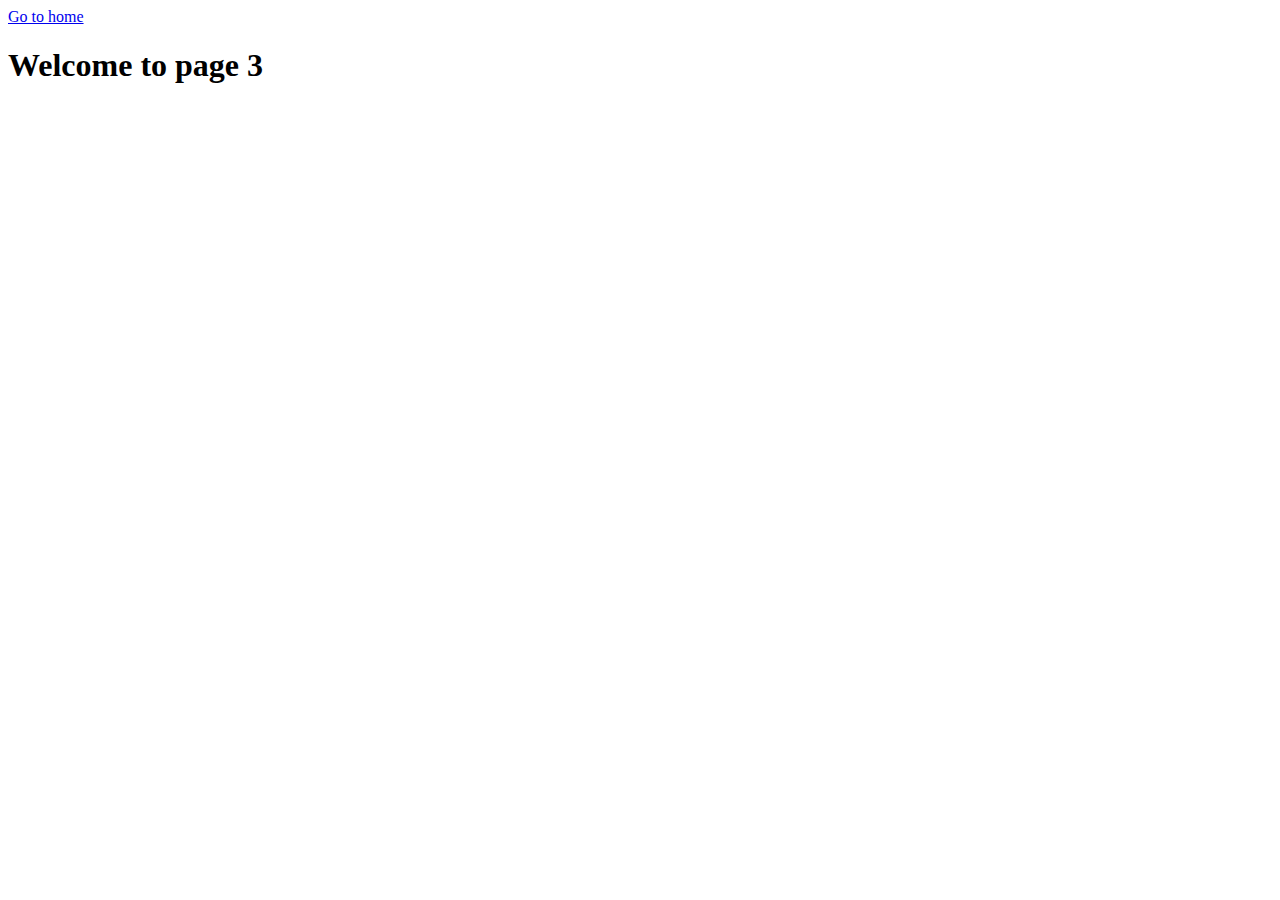
<file: page-3.html>
<!DOCTYPE html>
<html lang="en">
  <head>
    <meta charset="UTF-8" />
    <meta http-equiv="X-UA-Compatible" content="IE=edge" />
    <meta name="viewport" content="width=device-width, initial-scale=1.0" />
    <title>Page 3</title>
  </head>
  <body>
    <section>
      <a href="./index.html">Go to home</a>
      <h1>Welcome to page 3</h1>
    </section>
  </body>
</html>
</file>
